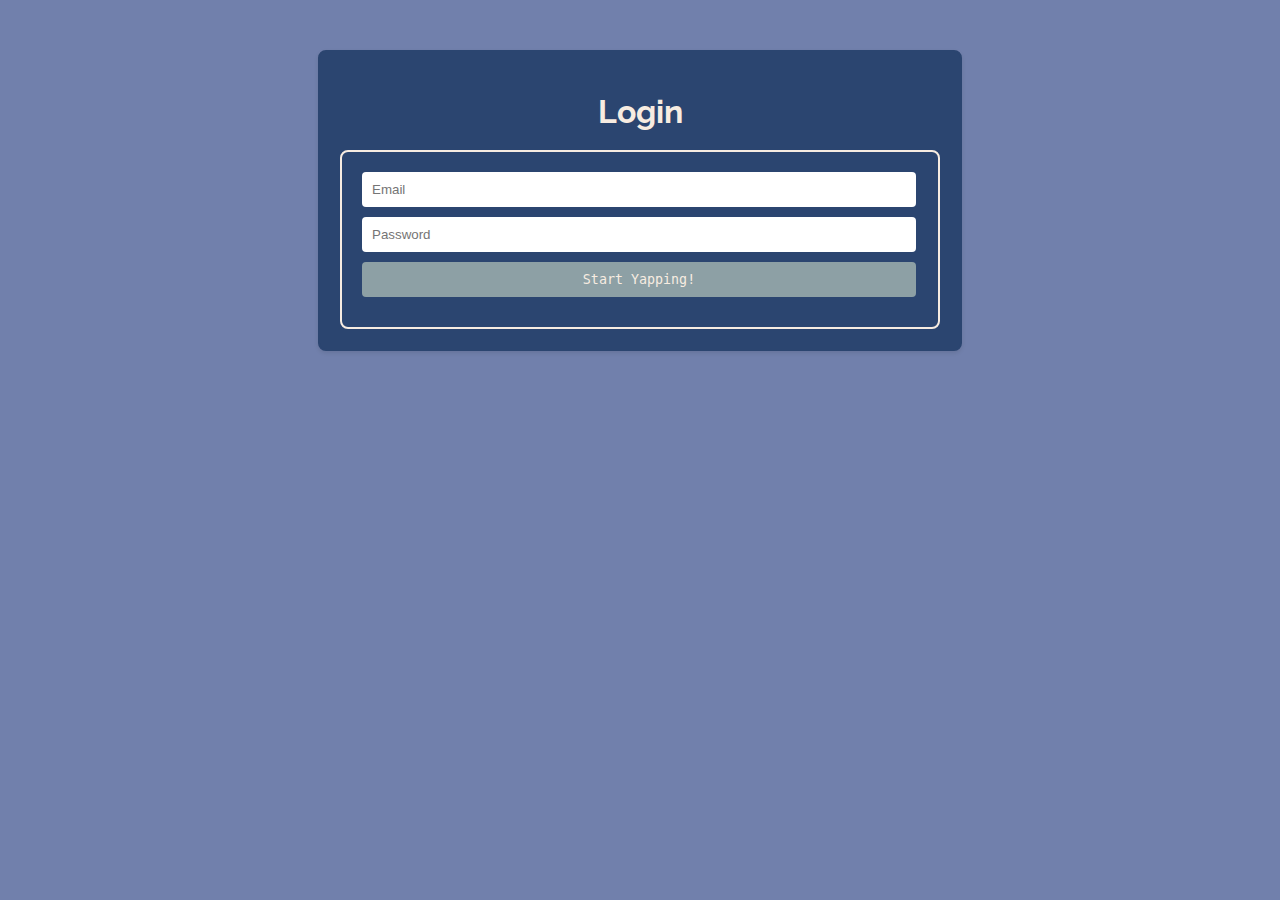
<file: landingpage.html>
<!DOCTYPE html>
<html lang="en">

<head>
    <meta charset="UTF-8">
    <meta http-equiv="X-UA-Compatible" content="IE=edge">
    <meta name="viewport" content="width=device-width, initial-scale=1.0">
    <title>Login</title>
    <!-- Include Font Awesome CSS -->
    <link rel="stylesheet" href="https://cdnjs.cloudflare.com/ajax/libs/font-awesome/6.0.0-beta3/css/all.min.css">
    <link rel="preconnect" href="https://fonts.googleapis.com">
    <link rel="preconnect" href="https://fonts.gstatic.com" crossorigin>
    <link href="https://fonts.googleapis.com/css2?family=Raleway:ital,wght@0,100..900;1,100..900&display=swap" rel="stylesheet">
    <style>
        body {
            margin: 0;
            padding: 0;
            font-family: 'Raleway', sans-serif; /* Change the font family */
            background-color: #7180AC; /* Use color #4E3D42 for the background */
            color: #F7ECE1;
        }

        .container {
            max-width: 600px;
            margin: 0 auto;
            padding: 20px;
            background-color: #2B4570; /* Use color #6D6466 for the container background */
            border-radius: 8px;
            box-shadow: 0 2px 4px rgba(0, 0, 0, 0.1);
            margin-top: 50px;
            border: 2px solid #2B4570; /* Use color #9F9F92 for the border */
        }

        h1 {
            text-align: center;
            margin-bottom: 20px;
        }

        .logo {
            text-align: center;
            margin-bottom: 20px;
        }

        form {
            background-color: #2B4570; /* Use color #C9D5B5 for the form background */
            padding: 20px;
            border: 2px solid #F7ECE1;
            border-radius: 8px;
            position: relative;
        }

        input[type="text"],
        input[type="password"],
        input[type="submit"] {
            padding: 10px;
            margin-bottom: 10px;
            border: none;
            border-radius: 4px;
            display: block;
            width: calc(100% - 2px); /* Set the width to 100% minus padding and margin */
            box-sizing: border-box; /* Include padding and border in the width calculation */
        }

        input[type="text"]::after {
            content: "\f007"; /* Use the Font Awesome icon code for user */
            font-family: "Font Awesome 6 Free";
            font-weight: 900; /* Specify the Font Awesome font family and weight */
            position: absolute;
            padding: 10px;
            color: #6D6466; /* Use color #6D6466 for the icon */
            right: 10px; 
            top: 50%;
            transform: translateY(-50%);
        }

        input[type="password"]::after {
            content: "\f023"; /* Use the Font Awesome icon code for lock */
            font-family: "Font Awesome 6 Free";
            font-weight: 900; /* Specify the Font Awesome font family and weight */
            position: absolute;
            padding: 10px;
            color: #6D6466; /* Use color #6D6466 for the icon */
            right: 10px;
            top: 50%;
            transform: translateY(-50%);
        }

        input[type="submit"] {
            background-color: #8DA0A5; /* Use color #9F9F92 for the submit button */
            font-family: Monospace, 'Arial Black', sans-serif; 
            color: #F7ECE1;
            cursor: pointer;
        }

        input[type="submit"]:hover {
            background-color: #5B627F; /* Change the hover color to #E3DBDB */
        }
    </style>
</head>

<body>
    <div class="container">
        <div class="logo">
            <!-- Your logo here -->
            <!-- <img src="logo.png" alt="Logo"> -->
        </div>
        <h1>Login</h1>
        <form action="#" method="POST">
            <input type="text" name="email" placeholder="Email">
            <input type="password" name="password" placeholder="Password">
            <input type="submit" value="Start Yapping!">
        </form>
    </div>
</body>

</html>
</file>
